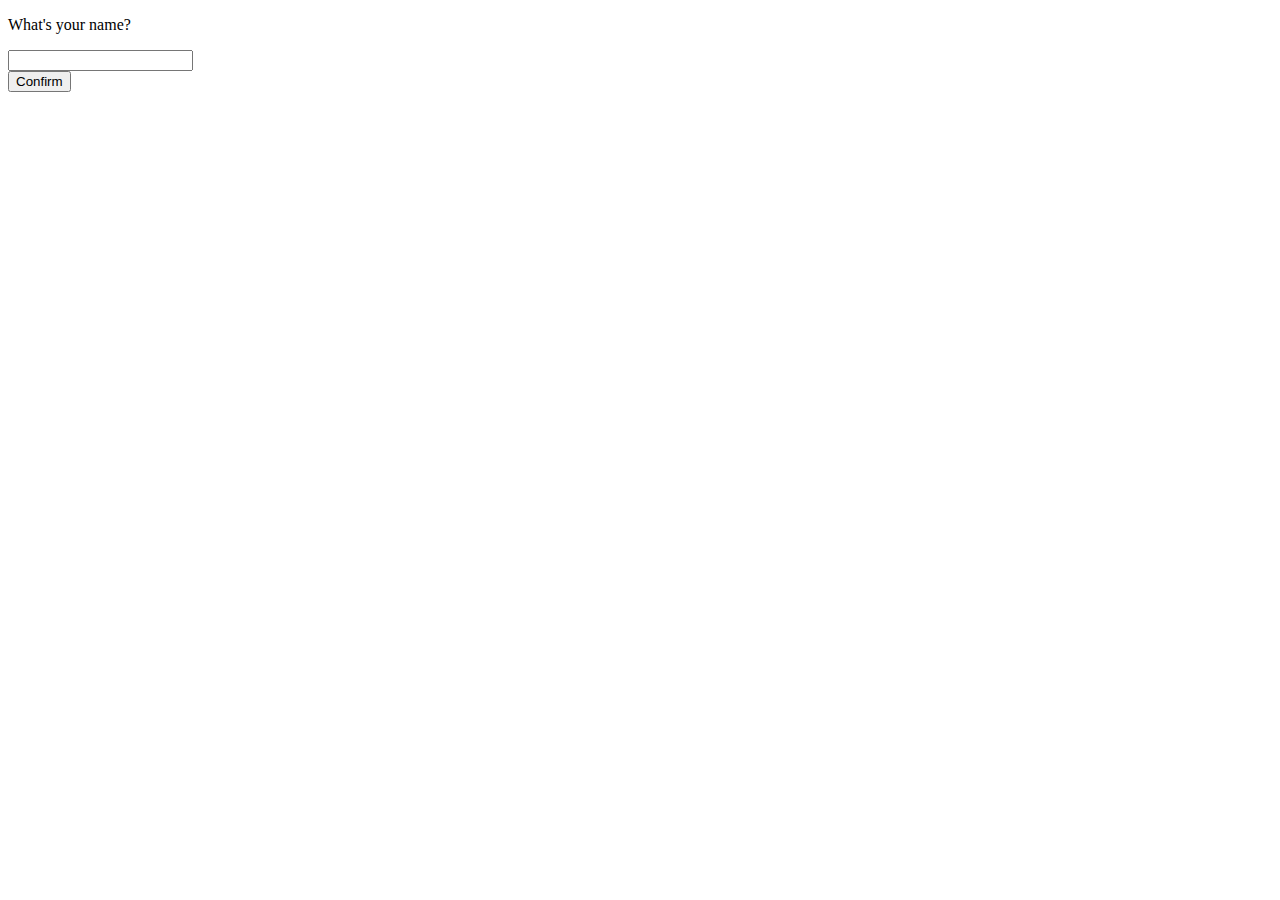
<file: Bai 2/index.html>
<!DOCTYPE html>
<html lang="en">
<head>
    <meta charset="UTF-8">
    <meta http-equiv="X-UA-Compatible" content="IE=edge">
    <meta name="viewport" content="width=device-width, initial-scale=1.0">
    <title>Document</title>
</head>
<body>
    <p>What's your name?</p>
    <input type="text" id="name" name="fullname"></input><br>
    <button type="button" onclick="Greeting()">Confirm</button>
<script src="index.js"></script>
</body>
</html>
</file>
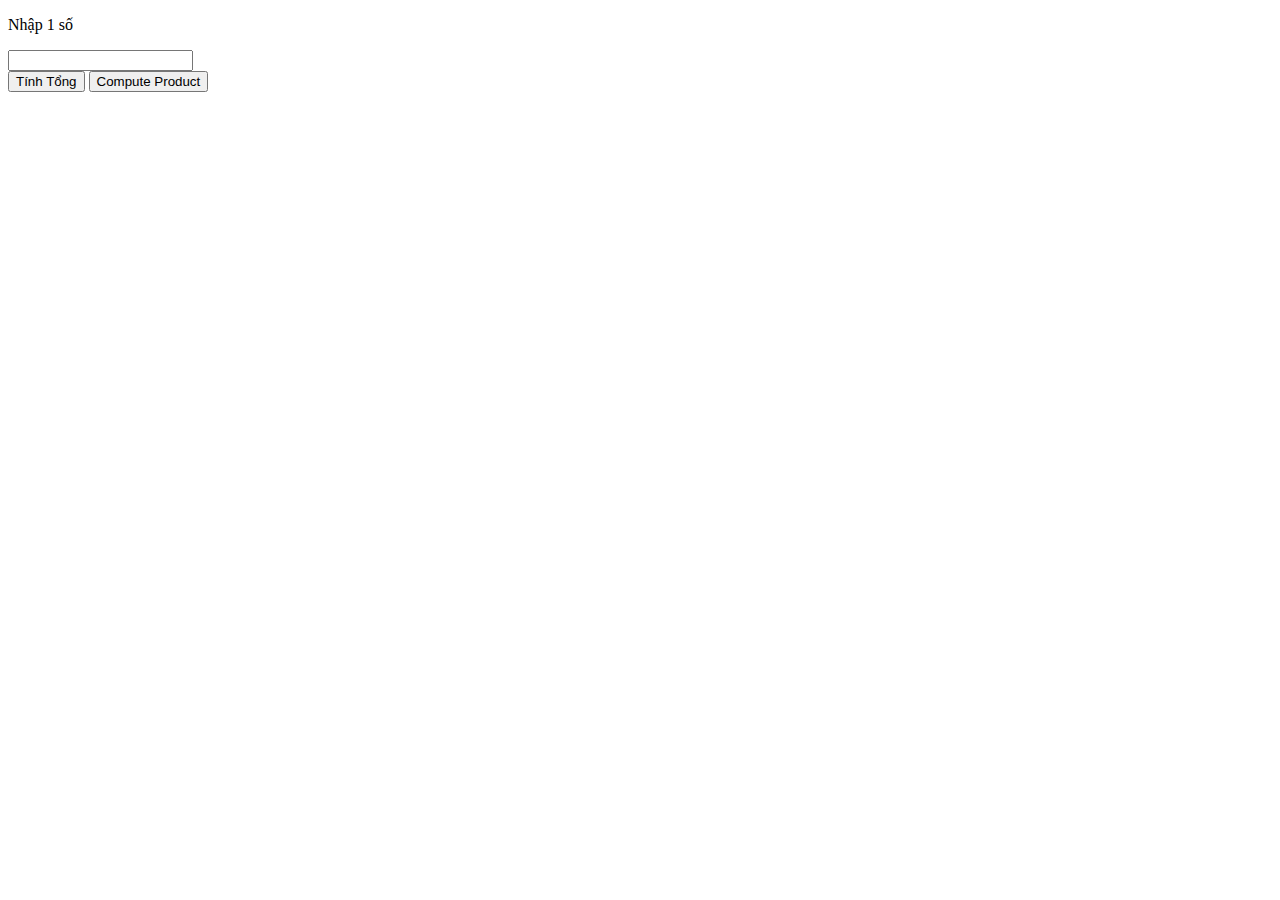
<file: Bai 4+5+6/index.html>
<!DOCTYPE html>
<html lang="en">
<head>
    <meta charset="UTF-8">
    <meta http-equiv="X-UA-Compatible" content="IE=edge">
    <meta name="viewport" content="width=device-width, initial-scale=1.0">
    <title>Document</title>
</head>
<body>
    <p>Nhập 1 số</p>
    <input type="number" id="input" name="input"><br>
    <button type="submit" onclick="sumUp()">Tính Tổng</button>
    <button type="submit" onclick="computeProduct()">Compute Product</button>
    <script src="index.js"></script>
</body>
</html>
</file>
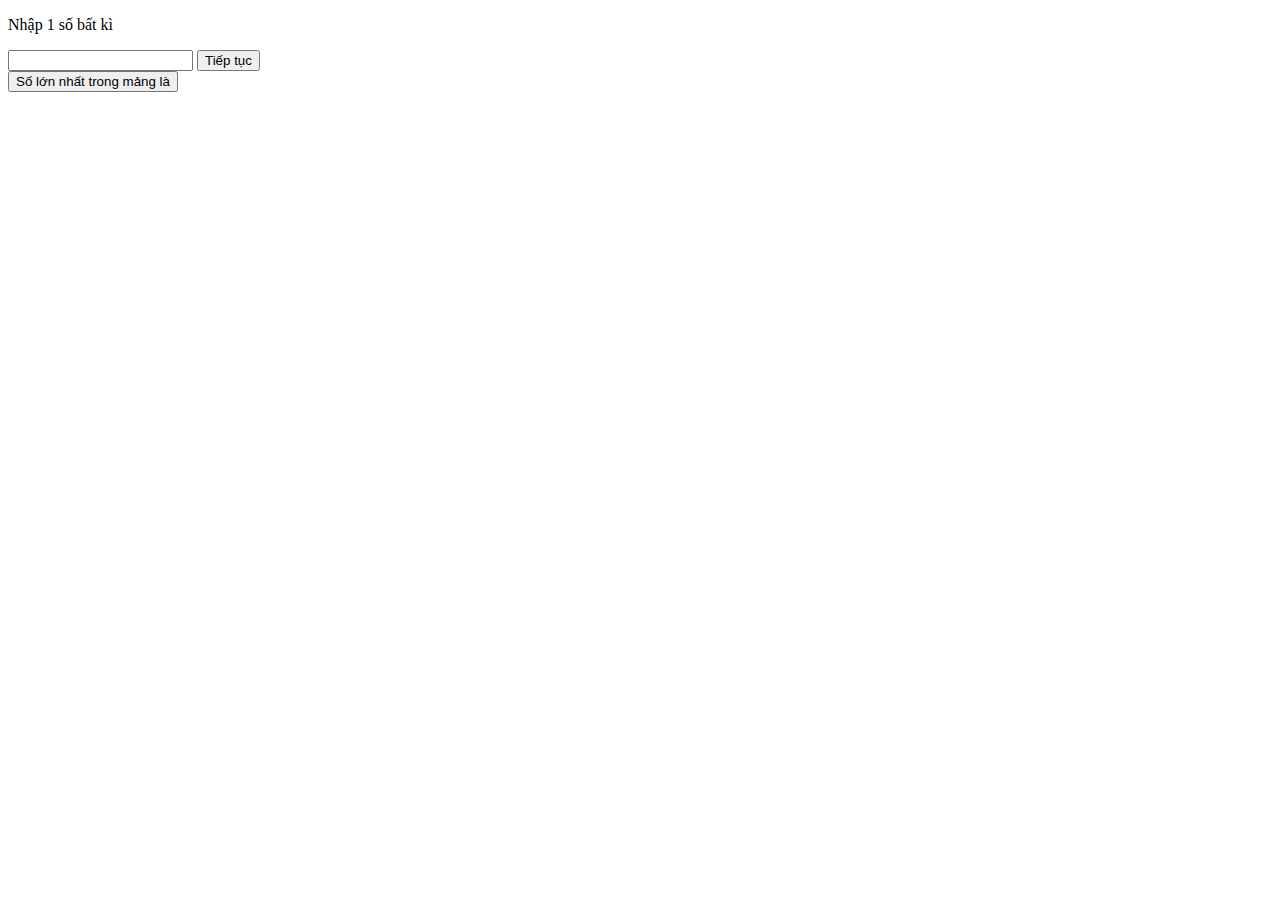
<file: Bai-10/index.html>
<!DOCTYPE html>
<html lang="en">
<head>
    <meta charset="UTF-8">
    <meta http-equiv="X-UA-Compatible" content="IE=edge">
    <meta name="viewport" content="width=device-width, initial-scale=1.0">
    <title>Document</title>
</head>
<body>
    <!-- Write a function that returns the largest element in a list. -->
    <p>Nhập 1 số bất kì</p>
    <input type="number" class="number">
    <button type="submit" class="numberBtn">Tiếp tục</button><br>
    <button type="submit" class="resultBtn">Số lớn nhất trong mảng là</button>
<script src="index.js"></script>
</body>
</html>
</file>
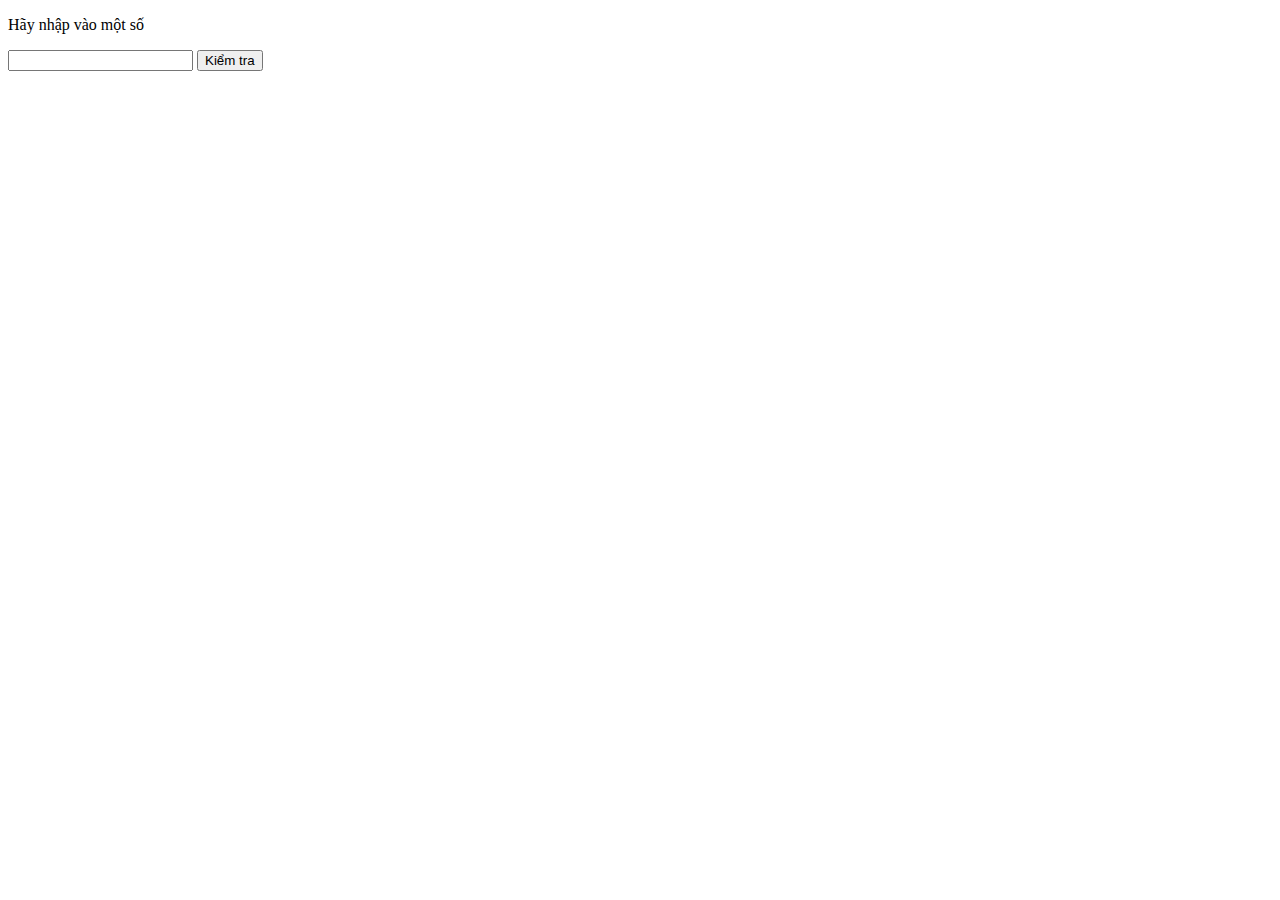
<file: Bai-12/index.html>
<!DOCTYPE html>
<html lang="en">
<head>
    <meta charset="UTF-8">
    <meta http-equiv="X-UA-Compatible" content="IE=edge">
    <meta name="viewport" content="width=device-width, initial-scale=1.0">
    <title>Document</title>
</head>
<body>
    <p>Hãy nhập vào một số</p>
    <input type="number" class="number">
    <button type="submit" class="check-number" onclick="displayResult()">Kiểm tra</button>
    <script src="index.js"></script>
</body>
</html>
</file>
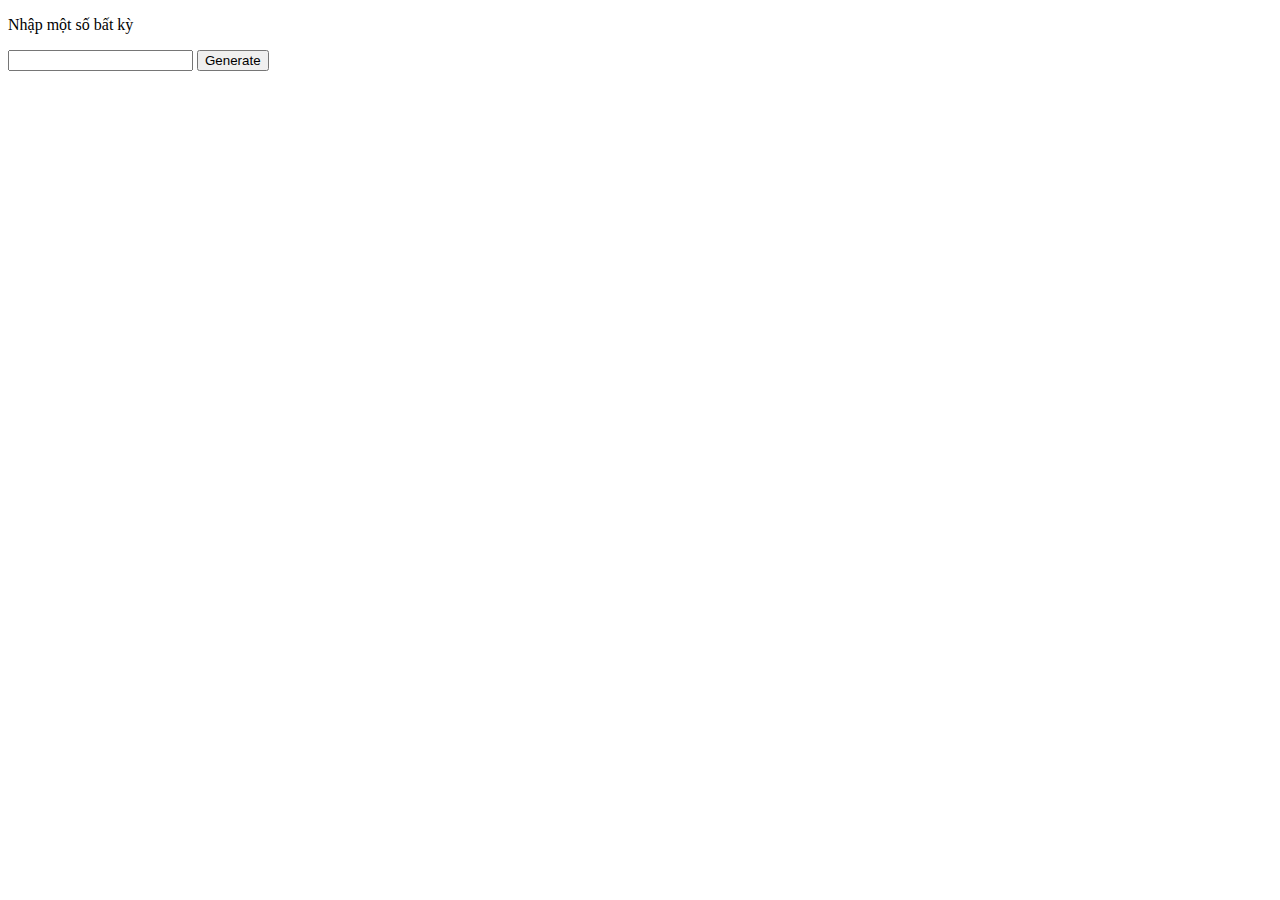
<file: Bai-7/index.html>
<!DOCTYPE html>
<html lang="en">
<head>
    <meta charset="UTF-8">
    <meta http-equiv="X-UA-Compatible" content="IE=edge">
    <meta name="viewport" content="width=device-width, initial-scale=1.0">
    <title>Document</title>
    <link rel="stylesheet" href="style.css">
</head>
<body>
    <p>Nhập một số bất kỳ</p>
    <input type="number" class="input">
    <button type="submit" class="button">Generate</button>
    <script src="index.js"></script>
</body>
</html>
</file>
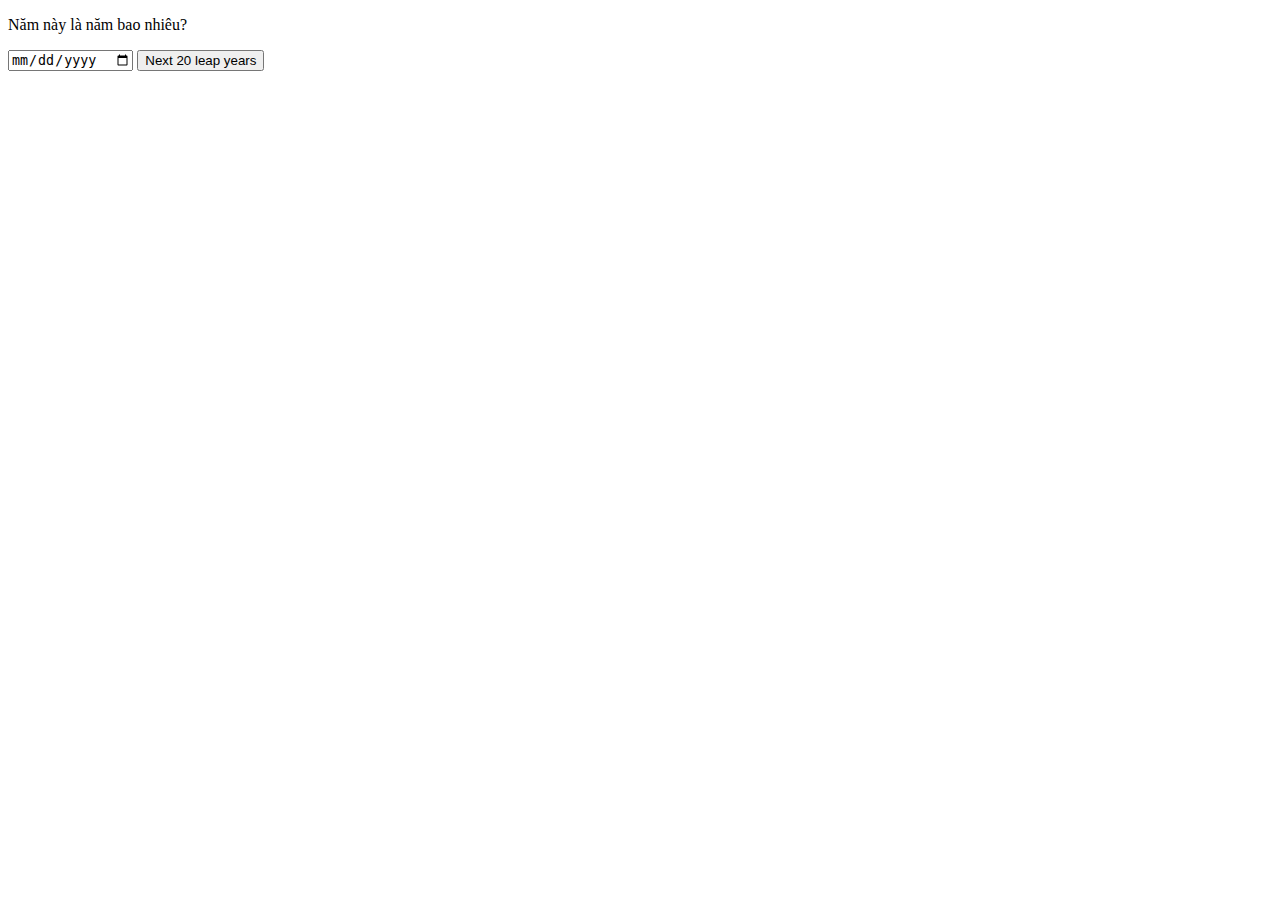
<file: Bai-8/index.html>
<!DOCTYPE html>
<html lang="en">
<head>
    <meta charset="UTF-8">
    <meta http-equiv="X-UA-Compatible" content="IE=edge">
    <meta name="viewport" content="width=device-width, initial-scale=1.0">
    <title>Document</title>
</head>
<body>
    <p>Năm này là năm bao nhiêu?</p>
    <input type="date" class="input">
    <button type="submit" class="button">Next 20 leap years</button>
    <script src="index.js"></script>
</body>
</html>
</file>
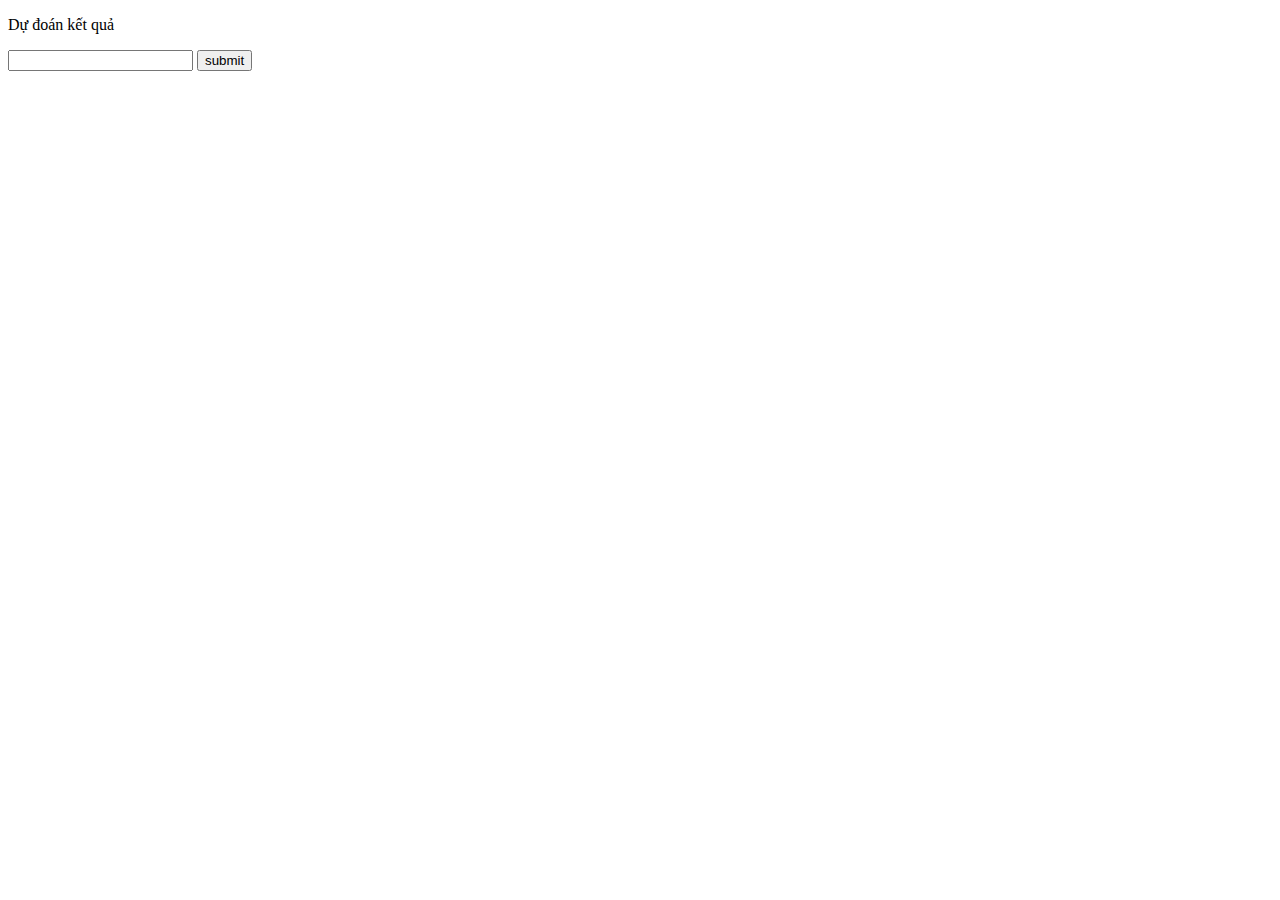
<file: Bai-9/index.html>
<!DOCTYPE html>
<html lang="en">
<head>
    <meta charset="UTF-8">
    <meta http-equiv="X-UA-Compatible" content="IE=edge">
    <meta name="viewport" content="width=device-width, initial-scale=1.0">
    <title>Document</title>
</head>
<body>
    <p>Dự đoán kết quả</p>
    <input type = "number" class="input">
    <button type = "submit" class="button">submit</button>
    <script src="index.js"></script>
</body>
</html>
</file>
<file: Bai-7/style.css>
table, tr, th, td {
    border-collapse: collapse;
    border: 1px solid black;
}
</file>
